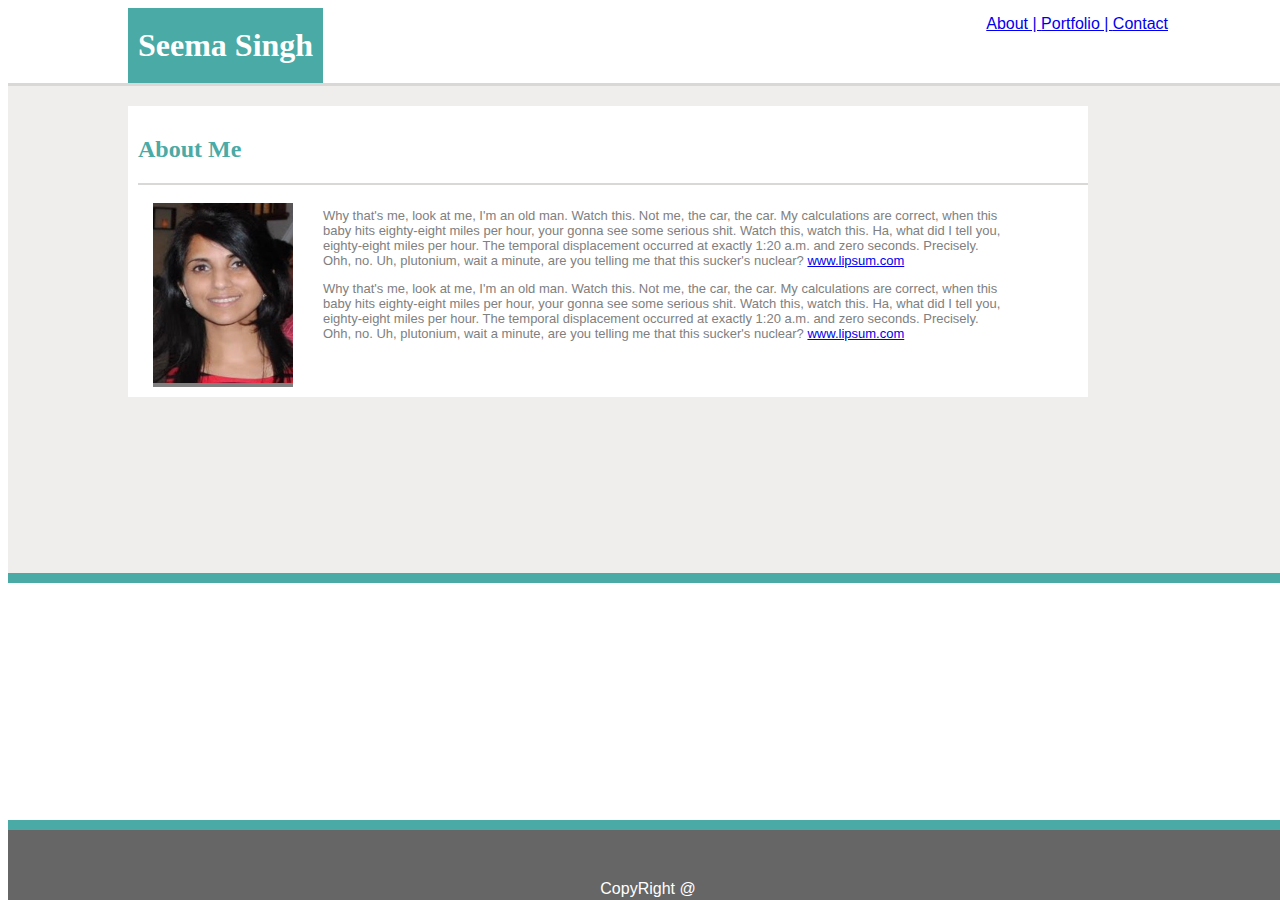
<file: index.html>
<!-- Activity 1: Basic HTML Bio -->

<!DOCTYPE html>
<html lang="en">
<head>
  <meta charset="UTF-8">
  <meta name="viewport" content="width=device-width, initial-scale=1.0">
  <meta http-equiv="X-UA-Compatible" content="ie=edge">
  <title>Responsive HTML Bio</title>
  <link rel="stylesheet" type="text/css" href="assets/css/style.css">
</head>

<body>

  <!-- Site Header -->
  <header>
    <section class="name">
      <h1>Seema Singh </h1>
     </section>
    <section class="RightNav"> 
      <a href="index.html">   About    | </a>
      <a href="portfolio.html">    Portfolio    | </a>
      <a href="contact.html">    Contact  </a>
    </section>
  </header>

  <div>
    <section id="fScreen">
      <div class = "mainSection">
        <div id="sectionTitle">
          <h2>About Me</h2>
          <div id="divider">
            <div id="photoDescriptionContainer" height="500" width="300">
              <div id="myPhoto">
                  <img src="assets/images/SeemaSingh.jpg" alt="Your Name" height="180" width="140">
                  
              </div>
              <div id="myDescription" height="180" width="140">
                  <p>Why that's me, look at me, I'm an old man. Watch this. 
                      Not me, the car, the car. My calculations are correct, 
                      when this baby hits eighty-eight miles per hour, your 
                      gonna see some serious shit. Watch this, watch this. Ha, 
                      what did I tell you, eighty-eight miles per hour. The 
                      temporal displacement occurred at exactly 1:20 a.m. and 
                      zero seconds. Precisely. Ohh, no. Uh, plutonium, wait a 
                      minute, are you telling me that this sucker's nuclear?  
                    <a href="http://www.lipsum.com/">www.lipsum.com</a>
                  </p>
                  <p>Why that's me, look at me, I'm an old man. Watch this. 
                      Not me, the car, the car. My calculations are correct, 
                      when this baby hits eighty-eight miles per hour, your 
                      gonna see some serious shit. Watch this, watch this. Ha, 
                      what did I tell you, eighty-eight miles per hour. The 
                      temporal displacement occurred at exactly 1:20 a.m. and 
                      zero seconds. Precisely. Ohh, no. Uh, plutonium, wait a 
                      minute, are you telling me that this sucker's nuclear?  
                    <a href="http://www.lipsum.com/">www.lipsum.com</a>
                  </p>
                </div>
                <div id="clear"></div>
              </div>
          </div>
        
        </div>
      
      </div>

    </section>
  </div>


  <footer>
    CopyRight @   
  </footer>

</body>

</html>
</file>
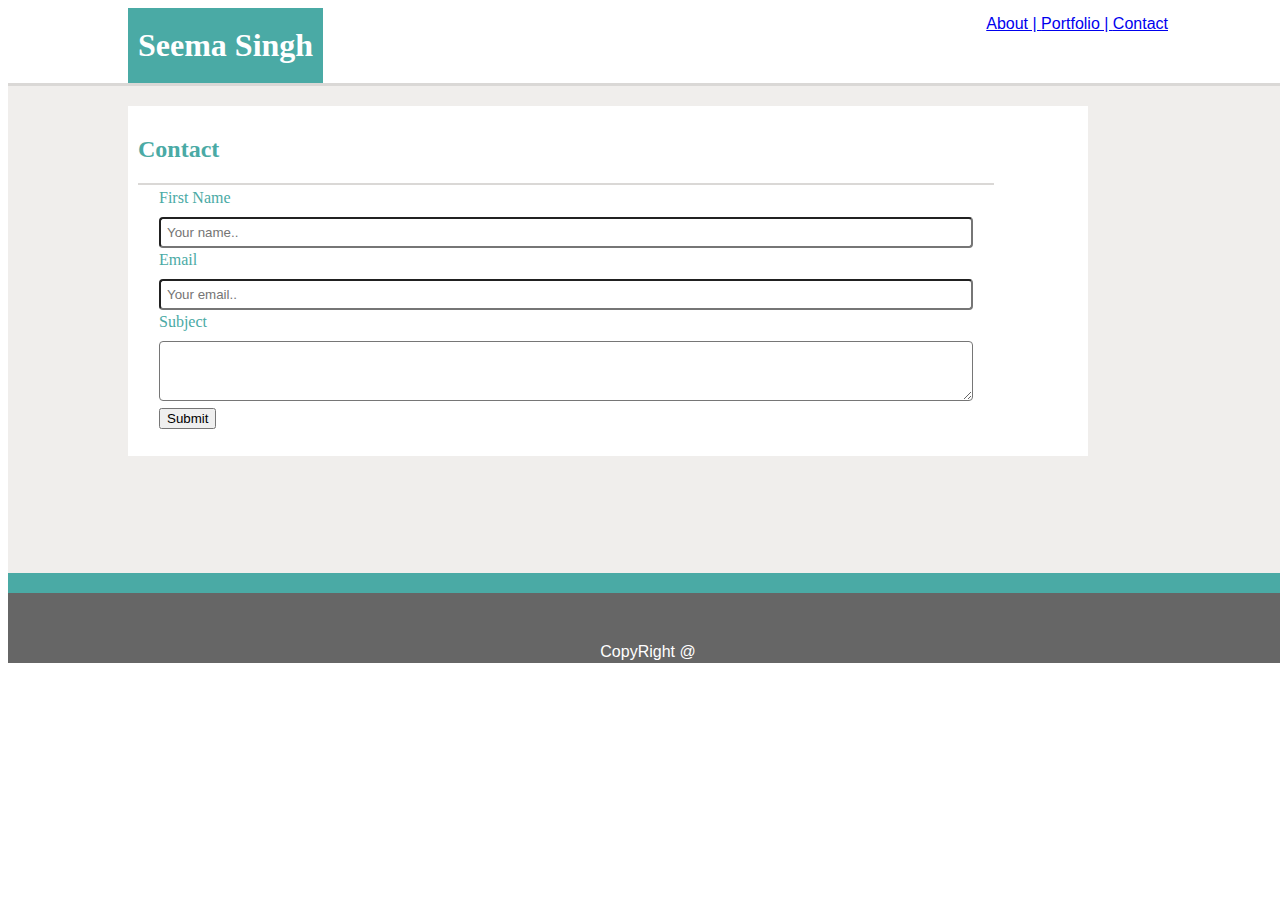
<file: contact.html>
<!-- Activity 1: Basic HTML Bio -->

<!DOCTYPE html>
<html lang="en">
<head>
  <meta charset="UTF-8">
  <meta name="viewport" content="width=device-width, initial-scale=1.0">
  <meta http-equiv="X-UA-Compatible" content="ie=edge">
  <title>Responsive Contacts Page</title>
  <link rel="stylesheet" type="text/css" href="assets/css/contactstyle.css">
</head>

<body>

  <!-- Site Header -->
  <header>
    <section class="name">
      <h1>Seema Singh </h1>
     </section>
    <section class="RightNav"> 
      <a href="index.html">   About    | </a>
      <a href="portfolio.html">    Portfolio    | </a>
      <a href="contact.html">    Contact  </a>
    </section>
  </header>

  <div>
    <section id="fScreen">
      <div class = "mainSection">
        <div id="sectionTitle">
          <h2>Contact</h2>
          <div id="divider">
               <div id="container">
                         <form action="action_page.php">
                      
                          <label for="fname">First Name</label>
                          <input type="text" id="fname" name="firstname" placeholder="Your name..">
                    
                      
                          <label for="email">Email</label>
                          <input type="text" id="email" name="emailaddress" placeholder="Your email..">
                      
                          <label for="message">Subject</label>
                          <textarea id="message" name="message" placeholder="Write something.." style="height:60px">
                          </textarea>
                          
                          <input type="submit" value="Submit">                     
                        </form>
                </div>
        
        </div>
      
      </div>

    </section>


  </div>


  <footer>
    CopyRight @   
  </footer>

</body>

</html>
</file>
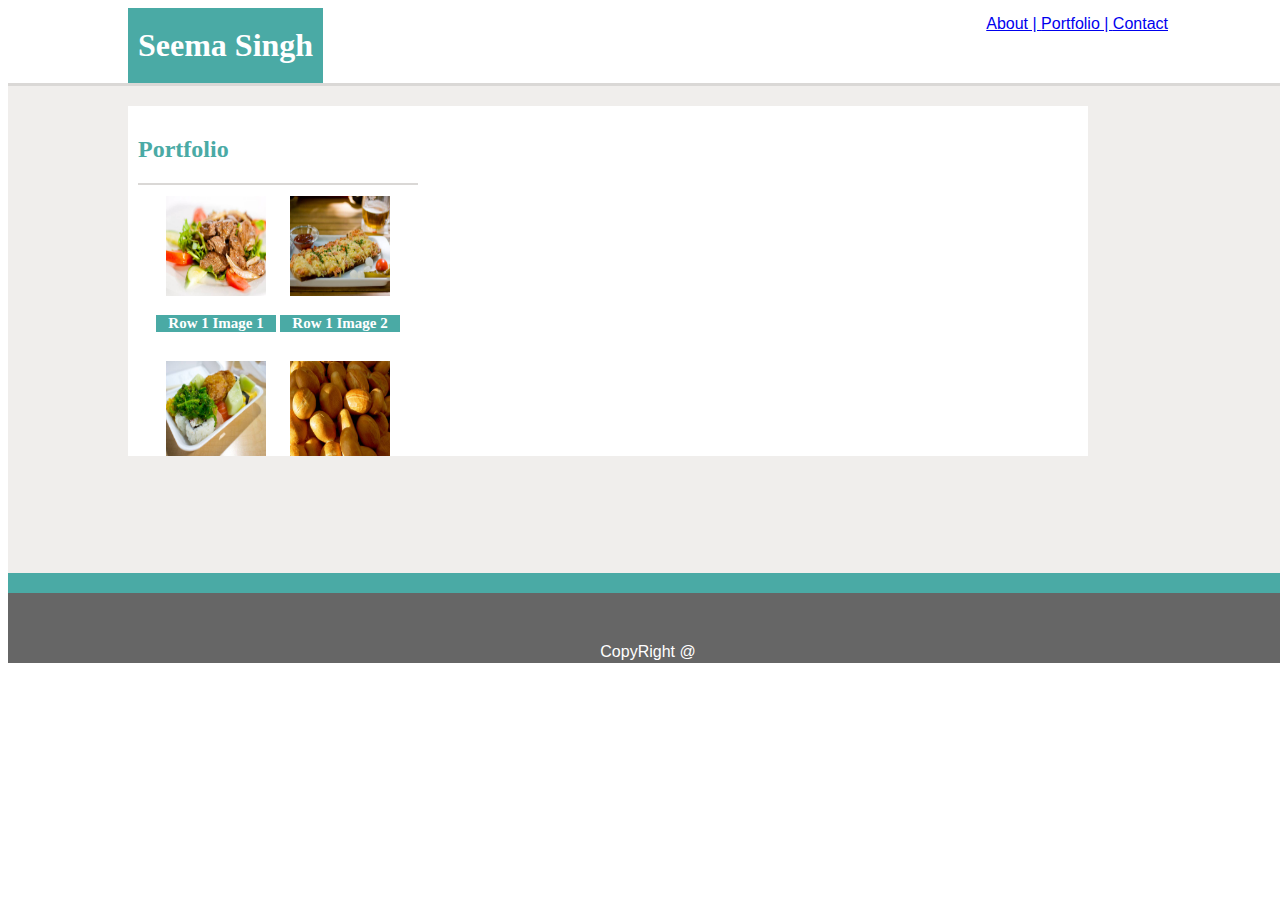
<file: portfolio.html>
<!-- Activity 1: Basic HTML Bio -->

<!DOCTYPE html>
<html lang="en">
<head>
  <meta charset="UTF-8">
  <meta name="viewport" content="width=device-width, initial-scale=1.0">
  <meta http-equiv="X-UA-Compatible" content="ie=edge">
  <title>Responsive Portfolio Page</title>
  <link rel="stylesheet" type="text/css" href="assets/css/portfolio.css">
</head>

<body>

  <!-- Site Header -->
  <header>
    <section class="name">
      <h1>Seema Singh </h1>
     </section>
    <section class="RightNav"> 
      <a href="index.html">   About    | </a>
      <a href="portfolio.html">    Portfolio    | </a>
      <a href="contact.html">    Contact  </a>
    </section>
  </header>

  <div>
    <section id="fScreen">
      <div class = "mainSection">
        <div id="sectionTitle">
          <h2>Portfolio</h2>
          <div id="divider">
              <table class="imagetable">
                <tr>
                  <th>
                    <img src="assets/images/food1.jpg" alt="Your Name" height="100" width="100">
                    <h3>Row 1 Image 1</h3>
                  </th>
                  <th>
                      <img src="assets/images/food2.jpg" alt="Your Name" height="100" width="100">
                      <h3>Row 1 Image 2</h3>
                  </th>
                </tr>
                <tr>
                    <th>
                      <img src="assets/images/food3.jpg" alt="Your Name" height="100" width="100">
                      <h3>Row 2 Image 1</h3>
                    </th>
                    <th>
                        <img src="assets/images/food4.jpg" alt="Your Name" height="100" width="100">
                        <h3>Row 2 Image 2</h3>
                    </th>
                  </tr>
                  
                  
              </table> 
          </div>        
        </div>
      
      </div>

    </section>


  </div>


  <footer>
    CopyRight @   
  </footer>

</body>

</html>
</file>
<file: assets/css/style.css>
* {
    box-sizing: border-box;
  }

  body {
      width: 100%;
      height: 100%;
  }

  header {
    line-height: 32px;
    width:100%;
    
  }

  .name {
    margin-left: 120px;
    padding-left: 10px;
    padding-right: 10px;
    font-weight: bold;
    font-family: Georgia, 'Times New Roman', Times, serif;
    color:  white;
    background: #4aaaa5;
    float: left;
    text-align: center;
  }

  .RightNav {
      margin-right: 120px;
      float: right;
      font-family: sans-serif;
      color: Gray;
      font-size: 10;
      text-align: center;
  }


  #fScreen {
    width: 100%;  
    height: 500px;
    float: left;
    padding-left: 0px;
    padding-bottom:20px;
    border-top:  rgb(218, 216, 214) solid 3px;
    background: rgb(240, 238, 236);
    border-bottom: #4aaaa5 solid 10px;
  }

  .mainSection {
      max-width: 960px;
      width: 960px;
      margin-left: 120px;
      margin-top: 20px;
      margin-bottom: 40px;
      background: white;
      padding-bottom: 100;
      float: left;
  }

  #sectionTitle{
      padding-left: 10px;
      margin-top: 10px;
      font-family: Georgia, 'Times New Roman', Times, serif;
      color: #4aaaa5;
      float: left;
  }

  #divider {
      margin-top: 10px;
      padding-left: 15px;
      padding-right: 15px;
      /* width: 940px; */
      width: 100%;
      height: 2px;
      background: rgb(218, 216, 214);

  }

  #photDescriptionContainer {
    height: 100%;
    width: 100%;
    margin: auto;
    background: orange;
  }

  #myPhoto {
      margin-top: 20px;
      float: left;
      margin-bottom: 10px;
      background: Gray;
      display: block;

  }

  #myDescription {
    font-family: Arial, Helvetica, sans-serif;
    font-size: 13px;
    Color: Gray;
    float: top;
    display: block;
    margin-left: 0px;
    padding-left: 170px;
    padding-right: 70px;
    padding-top: 12px;
  }

  #clear {
      clear: both;
  }

footer {
    width: 100%;
    height: 80px;
    float: left;
    text-align: center;
    vertical-align: text-bottom;
    font-size: 2;
    font-family: sans-serif;
    border-top: #4aaaa5 solid 10px;
    background: #666666;
    padding-top: 50px;
    color: white; 
    position: fixed;
    bottom: 0;
  }

   /*
  These rules take effect when the browser's width
  is either 980px or less.
*/
@media screen and (max-width: 980px) {
    body {
        width:100%;
    }
    .mainSection {
        max-width: 480px;
      width: 460px;
      height: 100%;    
      margin-left: 20px;
    }
  }

  /*
  These rules take effect when the browser's width
  is either 768px or less.
*/
@media screen and (max-width: 768px) {
    body {
      width: 100%;
    }

    .name {
        margin-left: 20px;
        width: 200px;
        padding-left: 10px;
        padding-right: 10px;
        font-weight: bold;
        font-family: Georgia, 'Times New Roman', Times, serif;
        color:  white;
        background: #4aaaa5;
        float: left;
        text-align: center;
      }

    #photDescriptionContainer {
        display: flex;
        flex-direction: column;
        width: 200px;
        flex-wrap: wrap;
      }
    #fScreen {
        max-width: 100%;
        width: 100%;
        height: 600px;
    }
    .mainSection {
        max-width: 480px;
      width: 460px;
      height: 550px;    
      margin-left: 20px;
    }

    #myDescription {
        /* width: 50%; */
        font-family: Arial, Helvetica, sans-serif;
        font-size: 13px;
        Color: Gray;
        margin-left: 0px;
        padding-top: 12px;
      } 
      p {
          margin: 0 0 0 0;
      }
  
  }

  
  /*
  These rules take effect when the browser's width
  is either 640px or less.
*/
@media screen and (max-width: 640px) {
    body {
        width: 100%;
      }
      .mainSection {
        max-width: 480px;
      width: 460px;
      height: 550px;    
      margin-left: 20px;
    }
  }
</file>
<file: assets/css/contactstyle.css>
* {
    box-sizing: border-box;
  }
  body {
    width: 100%;
    height: 100%;
}
  header {
    line-height: 32px;
    width:100%;
  }

  .name {
    margin-left: 120px;
    padding-left: 10px;
    padding-right: 10px;
    font-weight: bold;
    font-family: Georgia, 'Times New Roman', Times, serif;
    color:  white;
    background: #4aaaa5;
    float: left;
    text-align: center;
  }

  .RightNav {
      margin-right: 120px;
      float: right;
      font-family: sans-serif;
      color: Gray;
      font-size: 10;
      text-align: center;
  }


  #fScreen {
    width: 100%;  
    height: 500px;
    float: left;
    padding-left: 0px;
    padding-bottom:20px;
    border-top:  rgb(218, 216, 214) solid 3px;
    background: rgb(240, 238, 236);
    border-bottom: #4aaaa5 solid 10px;
  }

  .mainSection {
      max-width: 960px;
      width: 960px;
      margin-left: 120px;
      margin-top: 20px;
      margin-bottom: 40px;
      background: white;
      padding-bottom: 100;
      float: left;
      overflow: auto;
      height: 350px;
  }

  #sectionTitle{
      padding-left: 10px;
      margin-top: 10px;
      font-family: Georgia, 'Times New Roman', Times, serif;
      color: #4aaaa5;
      float: left;
  }

  #divider {
      margin-top: 10px;
      margin-bottom:10px;
      padding-left: 15px;
      padding-right: 15px;
      /* width: 940px; */
      width: 100%;
      height: 2px;
      background: rgb(218, 216, 214);

  }

  /* Style inputs with type="text", select elements and textareas */
  input[type=text], form,  select, textarea {
    width: 100%; /*Full width */
    padding: 6px; /*Some padding   */
    border-radius: 4px; /* Rounded borders */
    /* box-sizing: border-box; Make sure that padding and width stays in place */
    margin-top: 10px; /* Add a top margin */
    margin-bottom: 3px; /* Bottom margin */
    /* resize: vertical; Allow the user to vertically resize the textarea (not horizontally) */
  }
  
  
  #container {
    height: 100%;
    width: 100%;
    margin: auto;
  }

  footer {
    width: 100%;
    height: 80px;
    float: left;
    text-align: center;
    vertical-align: text-bottom;
    font-size: 2;
    font-family: sans-serif;
    border-top: #4aaaa5 solid 10px;
    background: #666666;
    padding-top: 50px;
    color: white; 
  }

  @media screen and (max-width: 980px) {
    body {
      width: 100%;
    }
  }

  @media screen and (max-width: 768px) {
    body {
      width: 100%;
    }
  
    #fScreen {
      max-width: 100%;
      width: 100%;
      height: 600px;
    }
  
    .mainSection {
      max-width: 100%;
      width: 100%;
      height: 550px;    
      margin-left: 20px;
      
    }

    #divider {
      max-width: 100%;
      width: 100%;
    }

    
    input[type=text], form,  select, textarea {
      max-width : 100%;
      width: 100%;
    }
  }

  @media screen and (max-width: 640px) {
    body {
        width: 100%;
    }

     #fScreen {
      max-width: 100%;
      width: 500px;
      height: 600px;
    }
    .mainSection {
      max-width: 100%;
      width: 460px;
      height: 550px;    
      margin-left: 20px;
      
    }

    #divider {
      max-width: 100%;
      width: 100%;
    }

    
    input[type=text], form,  select, textarea {
      max-width : 100%;
      width: 100%;
    }
  }
</file>
<file: assets/css/portfolio.css>
* {
    box-sizing: border-box;
  }
  body {
    width: 100%;
    height: 100%;
}
  header {
    line-height: 32px;
    width:100%;
    
  }

  .name {
    margin-left: 120px;
    padding-left: 10px;
    padding-right: 10px;
    font-weight: bold;
    font-family: Georgia, 'Times New Roman', Times, serif;
    color:  white;
    background: #4aaaa5;
    float: left;
    text-align: center;
  }

  .RightNav {
      margin-right: 120px;
      float: right;
      font-family: sans-serif;
      color: Gray;
      font-size: 10;
      text-align: center;
  }


  #fScreen {
    width: 100%;  
    height: 500px;
    float: left;
    padding-left: 0px;
    padding-bottom:20px;
    border-top:  rgb(218, 216, 214) solid 3px;
    background: rgb(240, 238, 236);
    border-bottom: #4aaaa5 solid 10px;
  }

  .mainSection {
      max-width: 960px;
      width: 960px;
      margin-left: 120px;
      margin-top: 20px;
      margin-bottom: 40px;
      background: white;
      padding-bottom: 100;
      float: left;
      overflow: auto;
      height: 350px;
  }

  #sectionTitle{
      padding-left: 10px;
      margin-top: 10px;
      font-family: Georgia, 'Times New Roman', Times, serif;
      color: #4aaaa5;
      float: left;
  }

  #divider {
      margin-top: 10px;
      margin-bottom:10px;
      padding-left: 15px;
      padding-right: 15px;
      /* width: 940px; */
      width:100%;
      height: 2px;
      background: rgb(218, 216, 214);

  }

  .imagetable {
    float:left;

  }

  img {
    margin-right: 10px;
    margin-left: 10px;
    margin-top: 10px;
    margin-bottom: 0px;
  }
  h3 {
    background: #4aaaa5;
    color: white;
    font-family: serif;
    font-size:15px;
    
  }
  footer {
    width: 100%;
    height: 80px;
    float: left;
    text-align: center;
    vertical-align: text-bottom;
    font-size: 2;
    font-family: sans-serif;
    border-top: #4aaaa5 solid 10px;
    background: #666666;
    padding-top: 50px;
    color: white; 
  }

  @media screen and (max-width: 980px) {
    body {
      width: 100%;
    }
    #fScreen {
      max-width: 75%; /*100 */
      width: 75%; /*100 */
      height: 600px;
    }

    .mainSection {
    /* max-width: 480px;
    width: 460px; */
    max-width: 75%;
    width: 75%;
    height: 550px;    
    margin-left: 20px;
    }
  }

  @media screen and (max-width: 768px) {
    body {
      width: 100%;
    }
    #fScreen {
      max-width: 75%; /*100 */
      width: 75%; /*100 */
      height: 600px;
    }

    .mainSection {
    /* max-width: 480px;
    width: 460px; */
    max-width: 75%;
    width: 75%;
    height: 550px;    
    margin-left: 20px;
  }
  }

  @media screen and (max-width: 640px) {
    body {
        width: 100%;
    }
    #fScreen {
      max-width: 100%; /*100 */
      width: 100%; /*100 */
      height: 600px;
    }

    .mainSection {
    /* max-width: 480px;
    width: 460px; */
    max-width: 75%;
    width: 75%;
    height: 550px;    
    margin-left: 20px;
  }
  }
</file>
